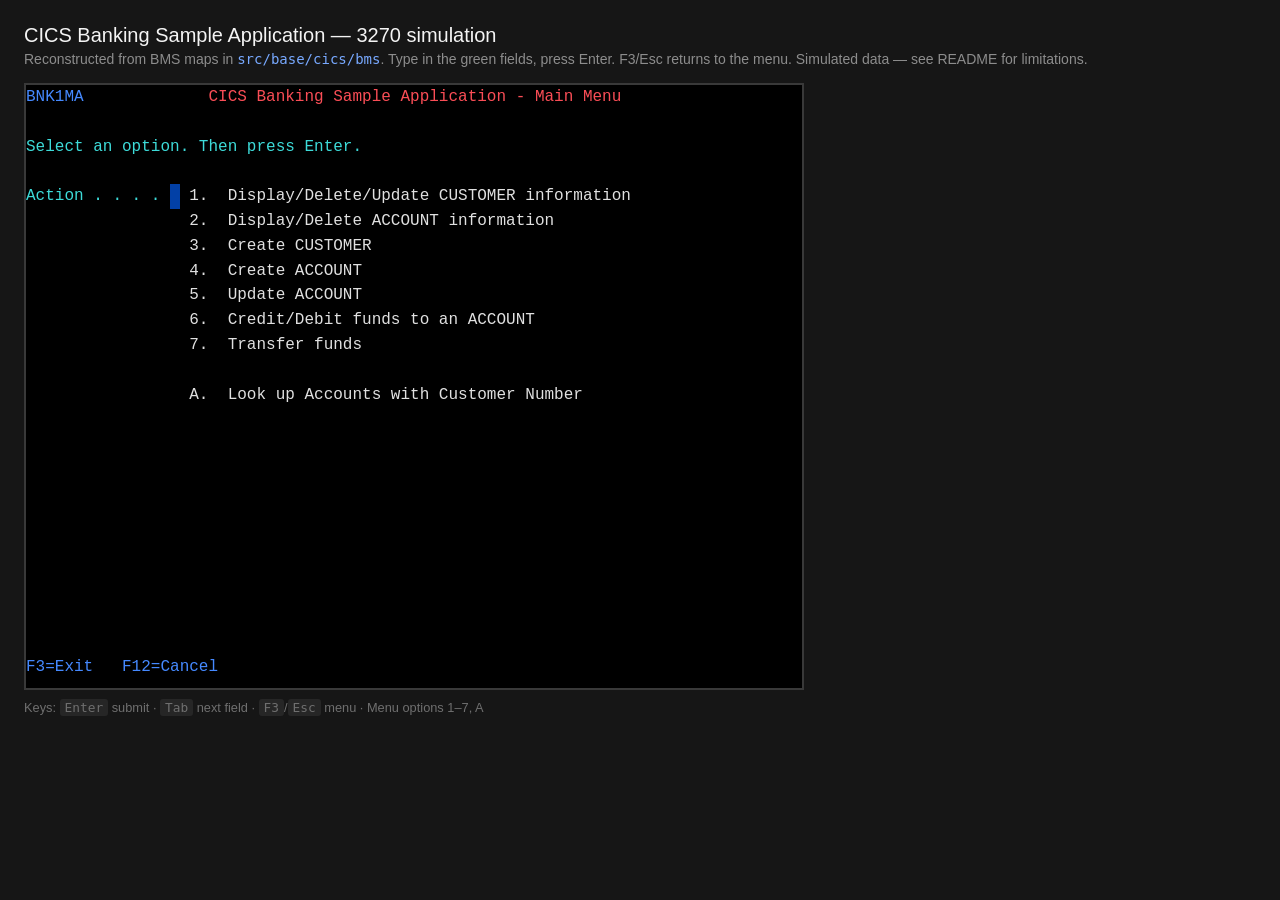
<file: deliverables/02_legacy_simulation/simulator/index.html>
<!DOCTYPE html>
<html lang="en">
<head>
<meta charset="UTF-8">
<title>Bank of Z — 3270 Legacy Simulation</title>
<link rel="stylesheet" href="sim.css">
</head>
<body>
<header class="sim-header">
    <h1>CICS Banking Sample Application — 3270 simulation</h1>
    <p>Reconstructed from BMS maps in <code>src/base/cics/bms</code>. Type in the green fields, press Enter. F3/Esc returns to the menu. Simulated data — see README for limitations.</p>
</header>
<div id="term" class="term" tabindex="0"></div>
<div class="hintbar">
    <span>Keys: <kbd>Enter</kbd> submit · <kbd>Tab</kbd> next field · <kbd>F3</kbd>/<kbd>Esc</kbd> menu · Menu options 1–7, A</span>
</div>
<script src="screens.js"></script>
<script src="sim.js"></script>
</body>
</html>
</file>
<file: deliverables/02_legacy_simulation/simulator/sim.css>
body { background: #161616; color: #c6c6c6; font-family: "IBM Plex Sans", Arial, sans-serif; margin: 0; padding: 24px; }
.sim-header h1 { font-size: 1.25rem; font-weight: 500; color: #f4f4f4; margin: 0 0 4px; }
.sim-header p { margin: 0 0 16px; font-size: 0.875rem; color: #8d8d8d; }
.sim-header code { color: #78a9ff; }
.term {
    position: relative; width: 80ch; height: calc(24 * 1.55em);
    background: #000; border: 2px solid #393939; padding: 4px;
    font-family: "IBM Plex Mono", "Courier New", monospace; font-size: 16px;
    line-height: 1.55em; outline: none; overflow: hidden;
}
.term .f { position: absolute; white-space: pre; }
.c-GREEN { color: #42be65; } .c-BLUE { color: #4589ff; } .c-RED { color: #fa4d56; }
.c-TURQUOISE { color: #3ddbd9; } .c-YELLOW { color: #f1c21b; } .c-NEUTRAL { color: #e0e0e0; }
.c-PINK { color: #ee5396; } .c-WHITE { color: #fff; }
.term input.f {
    background: transparent; border: none; outline: none; color: #f1c21b;
    font: inherit; padding: 0; caret-color: #f1c21b; text-transform: uppercase;
}
.term input.f:focus { background: #083b2a; }
.hintbar { margin-top: 10px; font-size: 0.8rem; color: #6f6f6f; }
kbd { background: #262626; border-radius: 3px; padding: 1px 5px; }
</file>
